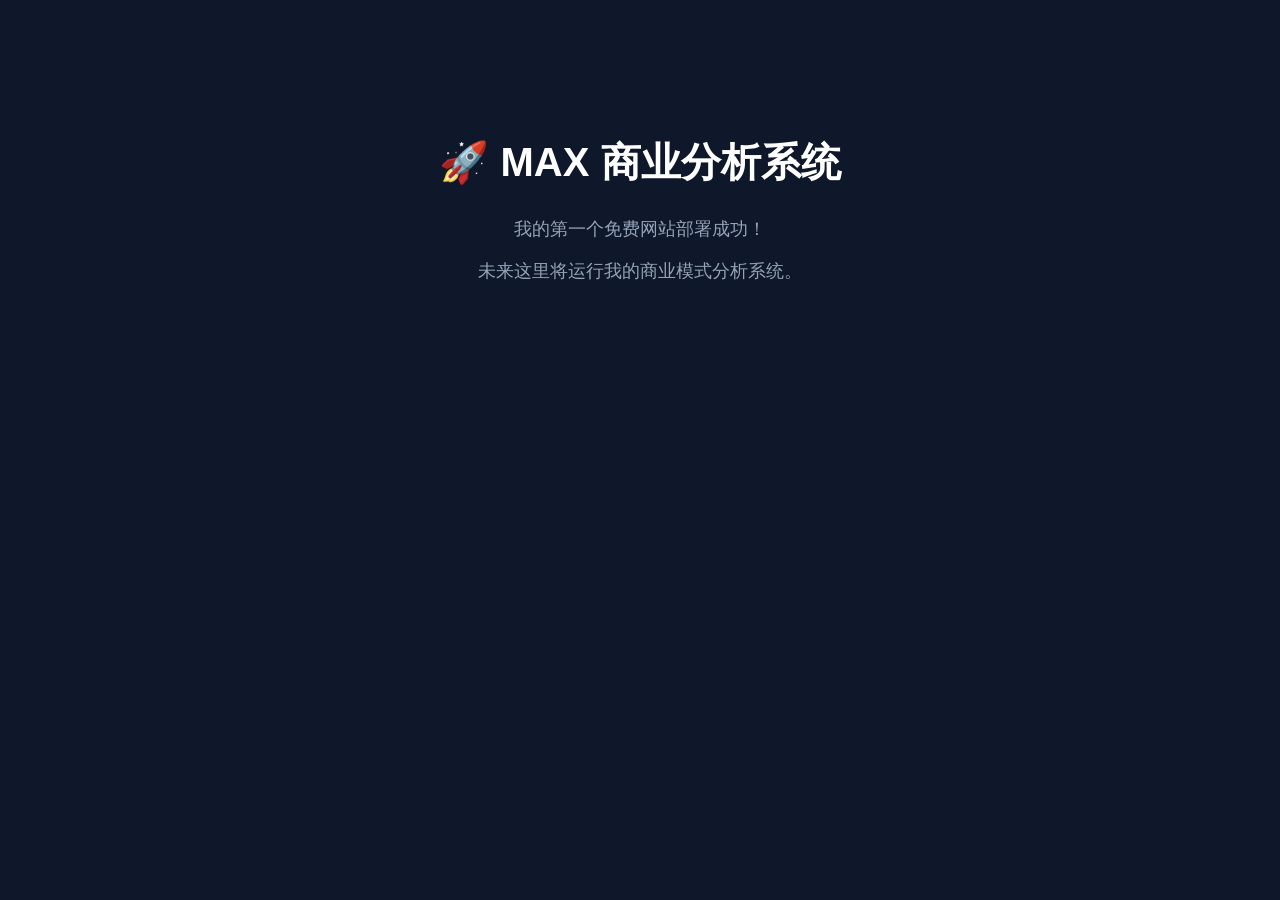
<file: index.html>
<!DOCTYPE html>
<html lang="zh-CN">
<head>
  <meta charset="UTF-8">
  <meta name="viewport" content="width=device-width, initial-scale=1.0">
  <title>MAX 商业分析系统</title>
  <style>
    body {
      background: #0f172a;
      color: white;
      font-family: Arial, sans-serif;
      text-align: center;
      padding: 100px 20px;
    }
    h1 { font-size: 40px; }
    p { color: #94a3b8; font-size: 18px; }
  </style>
</head>
<body>
  <h1>🚀 MAX 商业分析系统</h1>
  <p>我的第一个免费网站部署成功！</p>
  <p>未来这里将运行我的商业模式分析系统。</p>
</body>
</html>
</file>
